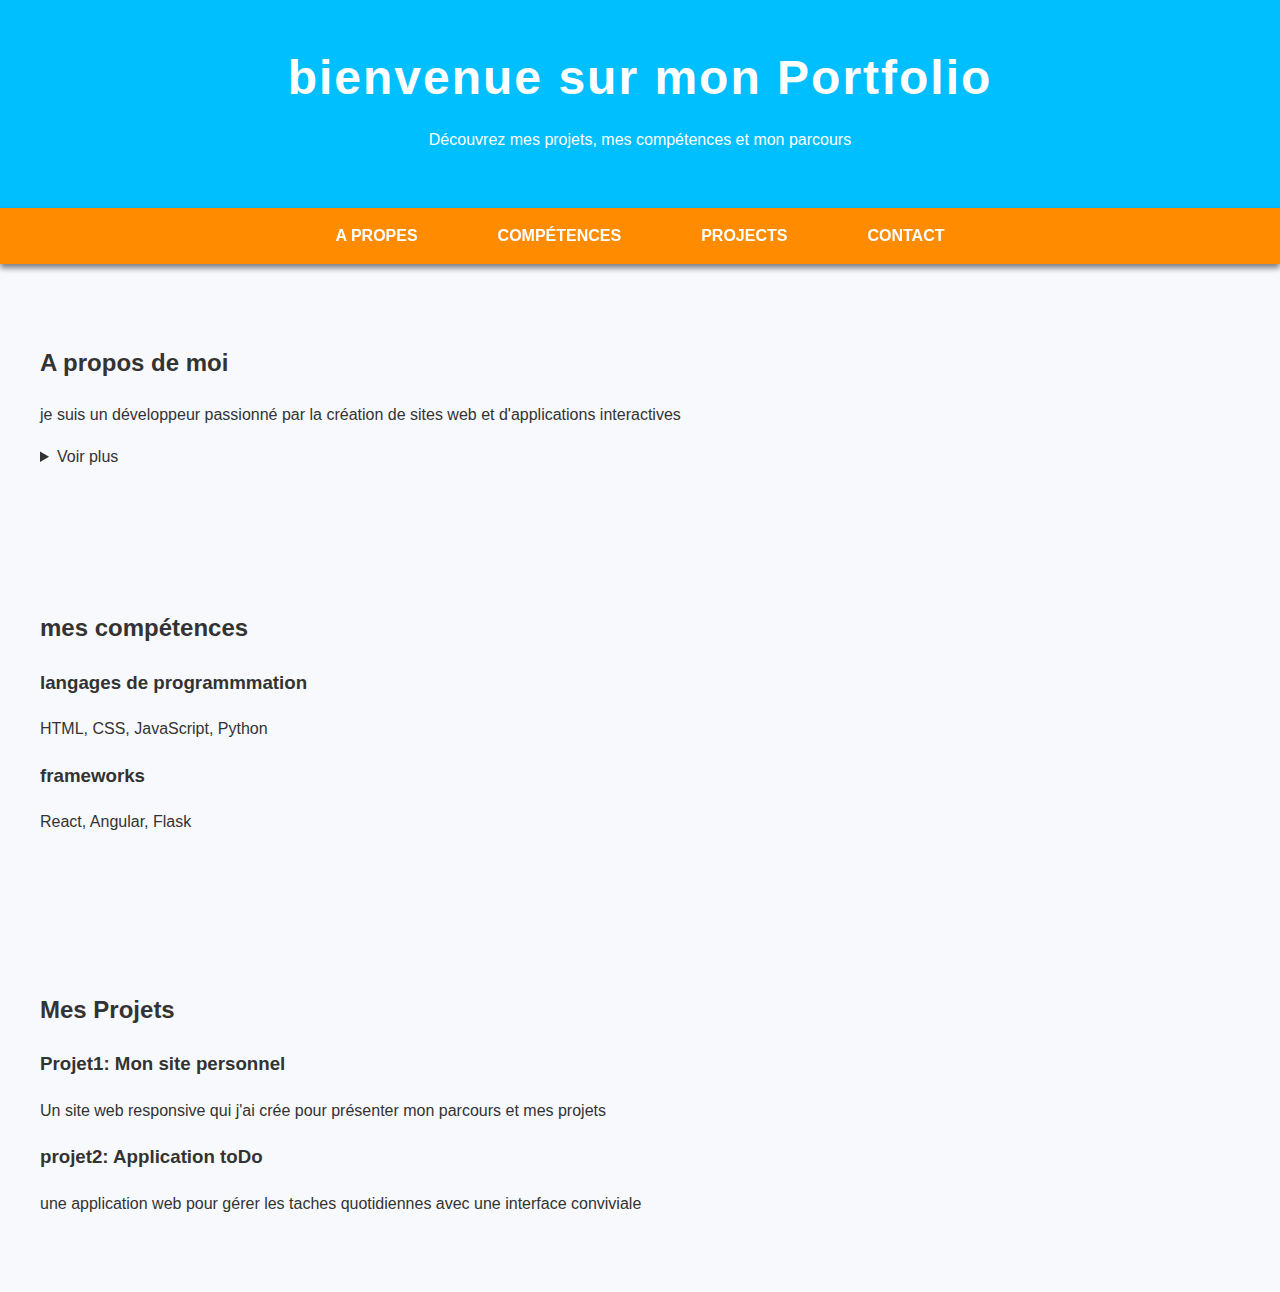
<file: portfolio/index.html>
<!DOCTYPE html>
<html lang="en">
<head>
    <meta charset="UTF-8">
    <meta name="viewport" content="width=device-width, initial-scale=1.0">
    <title>Mon Portfolio</title>
    <link rel="stylesheet" href="style.css">
</head>
<body>
    <header>
        <h1>bienvenue sur mon Portfolio</h1>
        <p>Découvrez mes projets, mes compétences et mon parcours</p>
    </header>
    <nav>
        <ul>
            <li><a href="#about">A propes</a></li>
            <li><a href="#skills">compétences</a></li>
            <li><a href="#projects">projects</a></li>
            <li><a href="#contact">contact</a></li>
        </ul>
    </nav>
    <section id="about">
        <h2>A propos de moi</h2>
        <p>
            je suis un développeur passionné par la création de sites web et d'applications interactives
        </p>
        <details>
            <summary>Voir plus</summary>
            <p>j'ai commencé à coder à l'age de 15ans et depuis je continue d'explorer diffèrents langages et technologies </p>
        </details>

    </section>
    <section id="skills">
        <h2>mes compétences</h2>
        <article>
            <h3>langages de programmmation</h3>
            <p>HTML, CSS, JavaScript, Python</p>
        </article>
        <article>
        <h3>frameworks</h3>
        <p>React, Angular, Flask</p>
        </article>
    </section>
    <section id="PROJETS">
        <h2>Mes Projets</h2>
        <article>
            <h3>Projet1: Mon site personnel </h3>
            <p>Un site web responsive qui j'ai  crée pour présenter mon parcours et mes projets</p>
        </article>
        <article>
            <h3>projet2: Application toDo</h3>
            <p>une application web pour gérer les taches quotidiennes avec une interface conviviale</p>
        </article>

    </section>
</body>
</html>
</file>
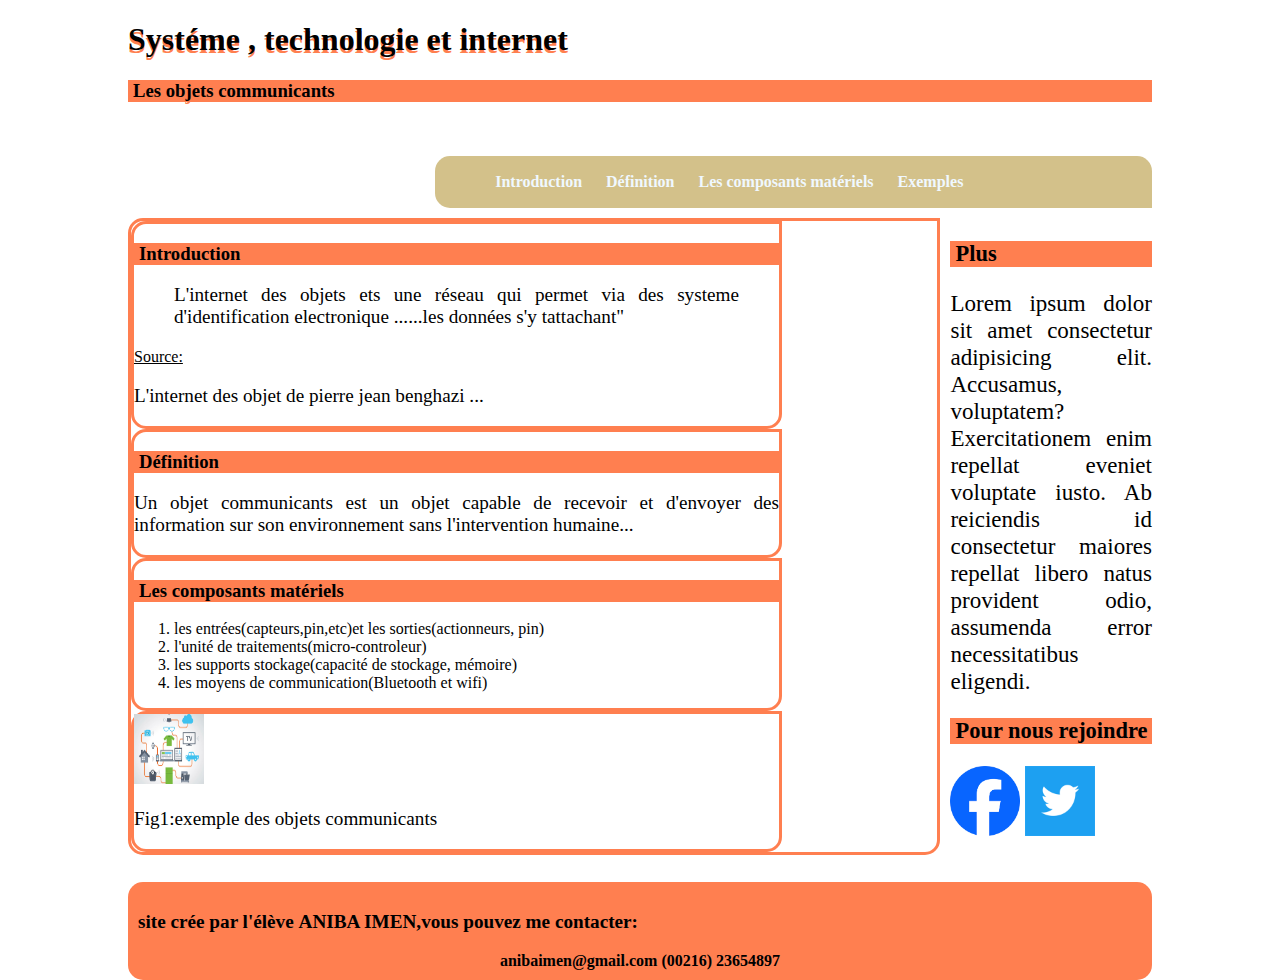
<file: tp3/index (4).html>
<!DOCTYPE html>
<html lang="en">
<head>
    <meta charset="UTF-8">
    <meta name="viewport" content="width=device-width, initial-scale=1.0">
    <title>IT</title>
    <link rel="stylesheet" href="style.css">
</head>
<body>
    <header>
        <h1>Systéme , technologie et internet</h1>
        <h3>Les objets communicants</h3>
    </header>
    <nav>
        <ul>
            <li class="l"><a class="lien" href="#in">Introduction</li></a>
            <li class="l"><a class="lien" href="#de">Définition</li></a>
            <li class="l"><a class="lien" href="#com">Les composants matériels</li></a>
            <li class="l"><a class="lien" href="#ex">Exemples</li></a>
    </nav>
    <main>
        <section>
            <section id="in">
                <h3>Introduction</h3>
                <blockquote>
                    <p>L'internet des objets ets une réseau qui permet via des systeme d'identification electronique ......les données s'y tattachant"</p>
                </blockquote>
                <ins>Source:</ins><p>L'internet des objet de pierre jean benghazi ...</p>
            </section>
            <section id="de">
                <h3>Définition</h3>
                <p>Un objet communicants est un objet capable de recevoir et d'envoyer des information sur son environnement sans l'intervention humaine...</p>
    
            </section>
            <section id="com">
                <h3>Les composants matériels</h3>
                <ol>
                    <li>les entrées(capteurs,pin,etc)et les sorties(actionneurs, pin)</li>
                    <li>l'unité de traitements(micro-controleur)</li>
                    <li>les supports stockage(capacité de stockage, mémoire)</li>
                    <li>les moyens de communication(Bluetooth et wifi)</li>
                </ol>
            </section>
            <section id="ex">
                <img src="exemple.jpg" alt="objets communication">
                <p>Fig1:exemple des objets communicants</p>
            </section>    
        </section>
        <aside>
            <article>
                <h3>Plus</h3>
                <p>Lorem ipsum dolor sit amet consectetur adipisicing elit. Accusamus, voluptatem? Exercitationem enim repellat eveniet voluptate iusto. Ab reiciendis id consectetur maiores repellat libero natus provident odio, assumenda error necessitatibus eligendi.</p>
            </article>
            <article>
                <h3>Pour nous rejoindre</h3>
                <img src="téléchargement.png" class="im" alt="fb">
                <img src="téléchargement (1).png" class="im" alt="twitter">
            </article>
        </aside>
    </main>
    <footer>
        <p>site crée par l'élève <strong>ANIBA IMEN</strong>,vous pouvez me contacter:</p>
        <a>anibaimen@gmail.com</a>
        <a>(00216) 23654897</a>
    </footer>
</body>
</html>
</file>
<file: portfolio/style.css>
body {
    font-family: 'Helvetica Neue', Arial, sans-serif;
    margin: 0;
    padding: 0;
    background-color: #f7f9fc;
    color: #333;
    line-height: 1.6;
}
header {
    background-color:  #00bfff;
    color: white;
    text-align: center;
    padding: 40px 20px;
    box-shadow: 0px 4px 8px rgba(0, 0, 0, 0.1);
}
header h1 {
    font-size: 3rem;
    margin: 0;
    letter-spacing: 2px;
}
header p {
    margin-top: 10px;
    font-size: 1.2 rem;
}
nav {
    background-color: #ff8c00;
    padding: 15px;
    box-shadow: 0px 4px 6px rgba(0, 0, 0, 0.5);
    position: sticky;
    top: 0;
    z-index: 50;
}
nav ul {
    list-style-type: none;
    display: flex;
    justify-content: center;
    margin: 0;
    padding: 0;
}
nav ul li {
    margin: 0 20px;
}
nav ul li a {
    color: white;
    text-decoration: none;
    font-weight: bold;
    text-transform: uppercase;
    padding: 10px 20px;
    transition: background-color 0.3s ease;
}
nav ul li a:hover {
    background-color: rgba(255, 255, 255, 0.2);
    border-radius: 8px;
}
section{
    padding: 60px 20px;
    max-width: 1200px;
    margin: 0 auto;
}
</file>
<file: tp3/style.css>
.ic{
    width: 50px;
    height: 50px;
    margin-left: 10%;
}
body{
    background: linear-gradient(45eg,  lavender, gray);
    width: 80%;
    margin: auto;
}
header{
    height: 15vh;
    text-shadow: 0px 3px coral;
}
nav{
    background-color: rgba(168, 131, 21, 0.5);
    border-radius: 15px 15px 0px 15px ;
    padding-top: 1px;
    padding-bottom: 1px;
    width: 70%;
    margin-bottom: 10px;
    margin-left: 30%;
}
.l{
    list-style: none;
    display: inline-block ;
    margin-left: 20px;
}
.lien{
    text-decoration: none;
    color: aliceblue;
    font-weight: bolder;
}
.lien:hover{
    color: #000;
}
.lien:visited{
    color:rgb(231, 36, 36);
}
h3,footer{
    background-color: coral;
    padding-left: 5px;
}
main{display: flex;}
section{
    background-color: white;
    width: 80%;
    border: solid coral;
    border-radius: 15px 0px 15px 15px;
    margin-right: 1%;
}
aside{
    width: 20%;
    background-color: white;
    border: solide coral;
    border-radius: 0px 0px 15px 15px;
    /*hieght: 20VH.
    overflow: scroll;*/
}
footer{
    margin-top: 3vh;
    padding: 10px;
    border-radius: 15px;
    text-align: center;
    font-weight: bold;
}
article,p{
    padding: : 2%;
    text-align: justify;
    font-family: Cambria, cochin, Georgia, Times, 'Times New Roman', serif;
    font-size: 1.2em
}
img{
    height:70px;
    width: 70px;
    margin: auto;
}
</file>
